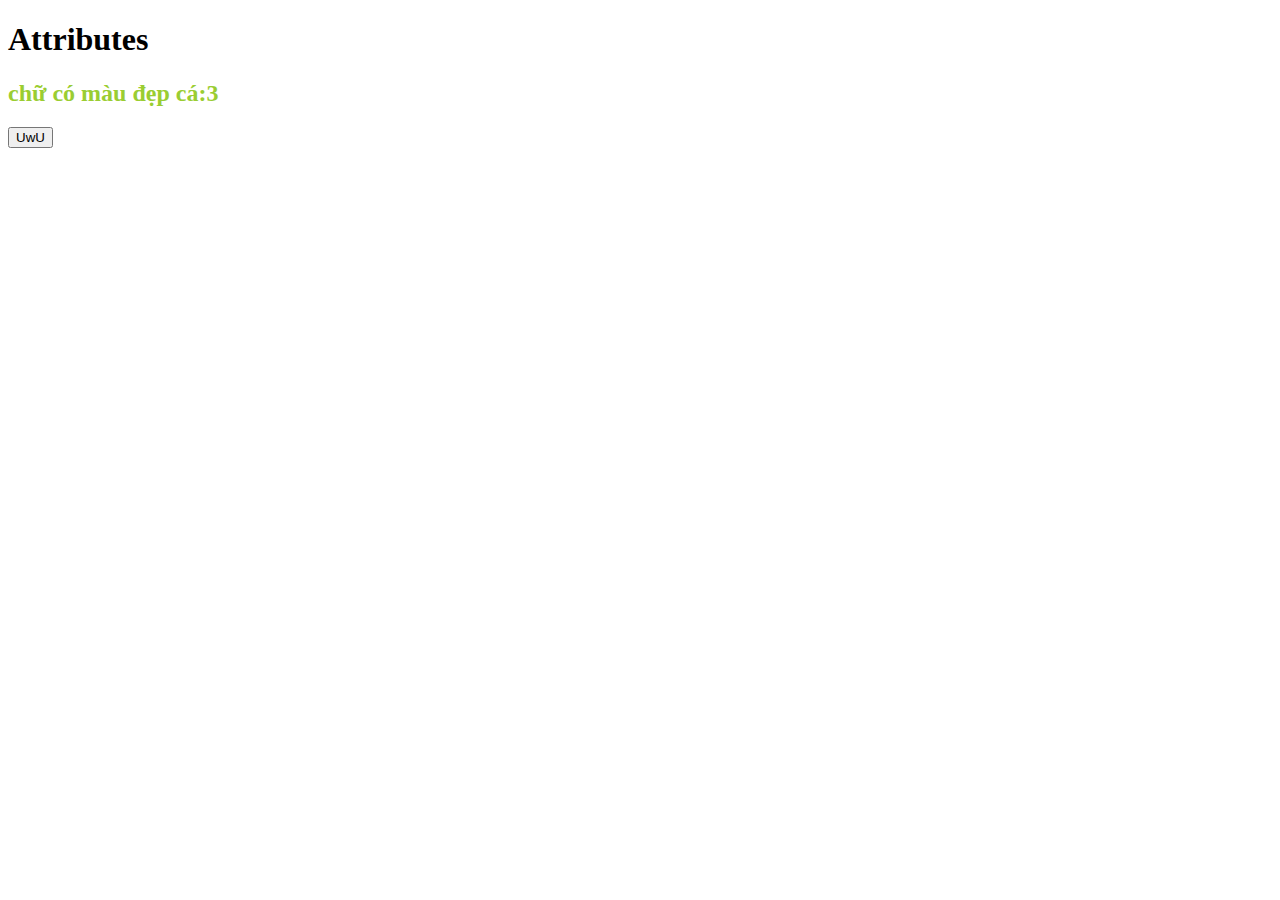
<file: Attributes.html>
<!-- Đại loại là việc chúng ta thêm thuộc tính cho chúng -->
<!-- Thuộc tính trong thẻ gọi là Attributes -->
<!DOCTYPE html>
<html>
    <head>
        <title>Chúng ta sẽ giới thiệu về Attributes</title>
        <meta charset="utf-8">
    </head>

    <body>
        <h1 title="Đây là tiêu đề"> Attributes</h1>
        <h2 style="color: yellowgreen;">chữ có màu đẹp cá:3</h2>
        <button onclick="chenh">UwU</button>
    </body>
</html>
</file>
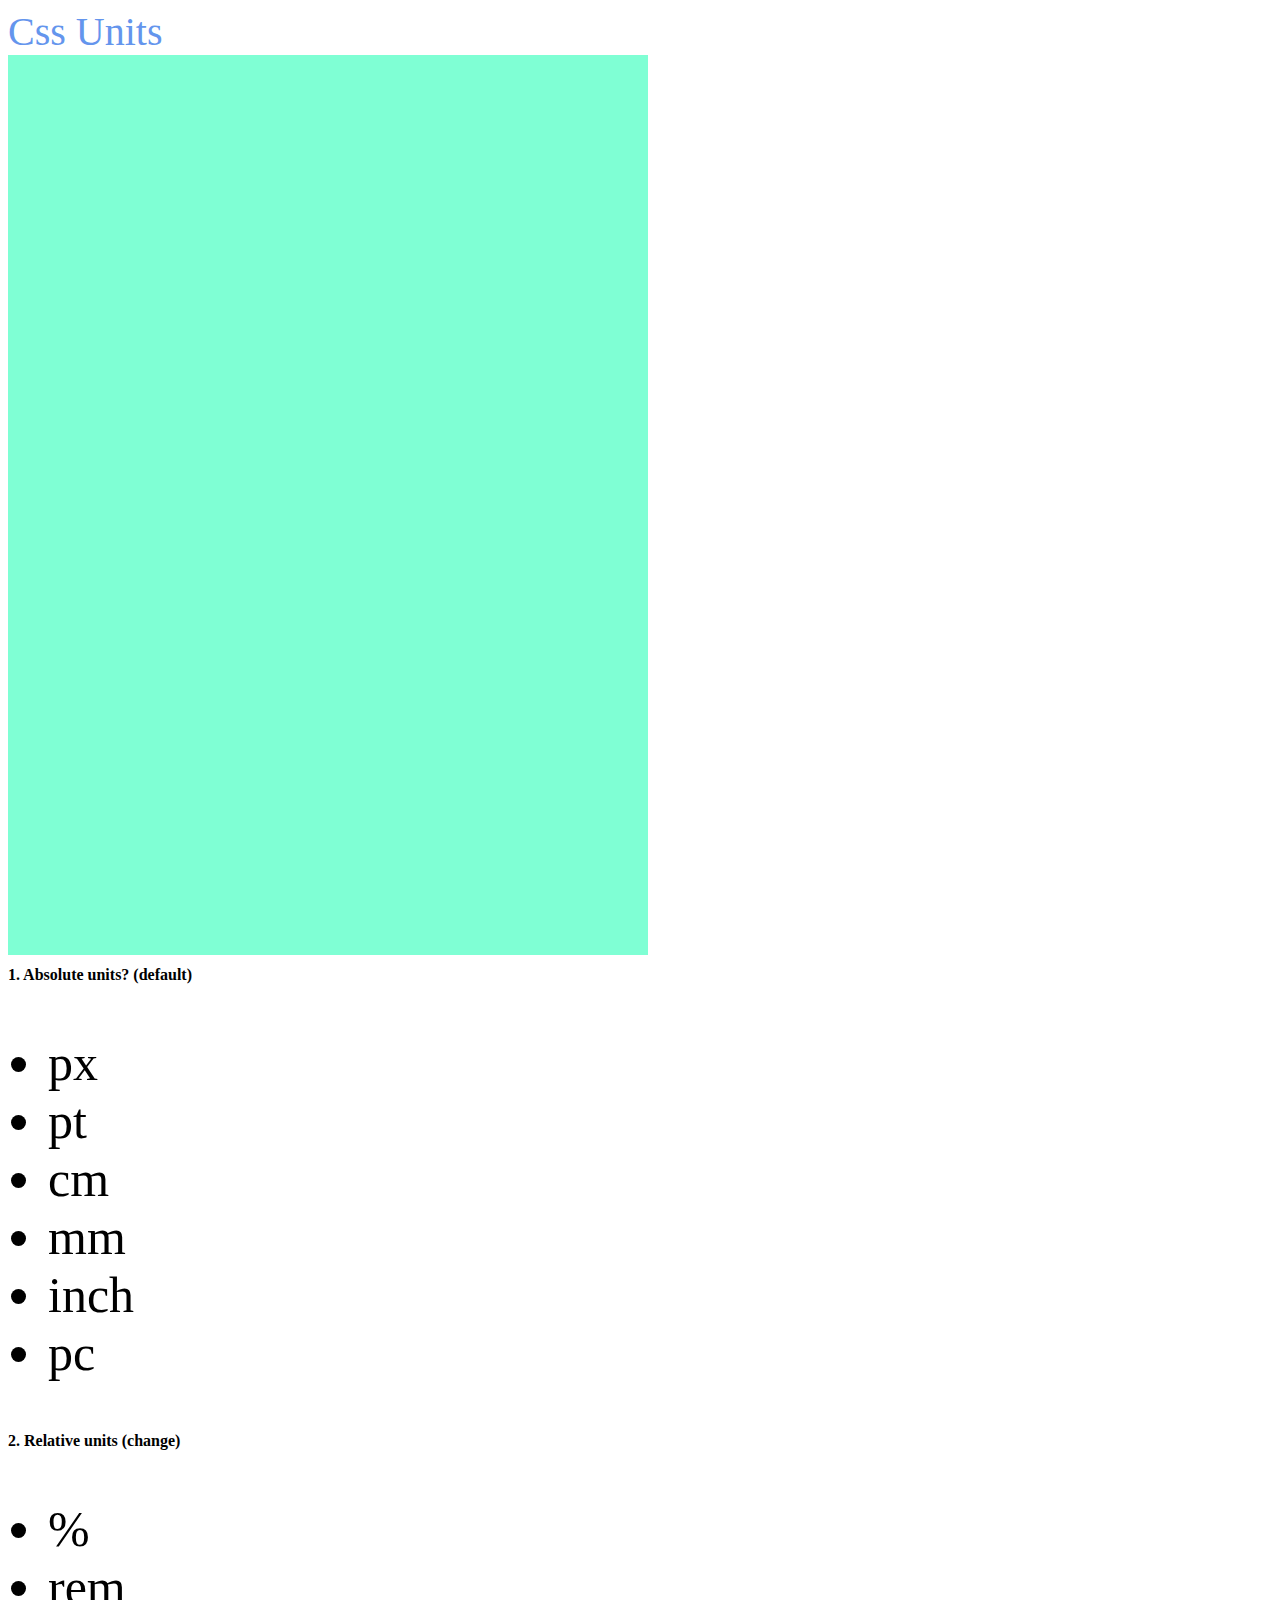
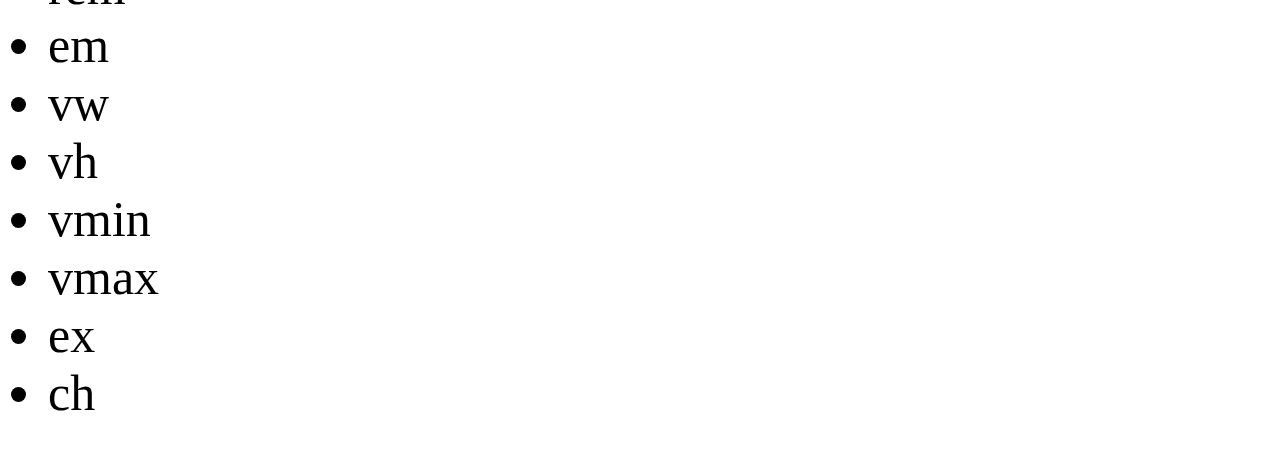
<file: CssUnits.html>
<!DOCTYPE html>
<html>
    <head>
        <titles style="color: cornflowerblue; font-size: 40px ;">Css Units</titles>
        <meta charset="utf-8">
    
    <style>
        html {
            font-size: 100%;
        }

        .box { 
            width: 50vw;
            height: 100vh;
            background-color: aquamarine;
        }
        
        h1 {
            font-size: 1rem;
        }

        div {
            font-size: 2em
        }
    </style>
    </head>

    <body style="font-size: 25px">
        <div class="box"></div>
        <div>
        <h1>1. Absolute units? (default)</h1>
            <ul>
                <li>px</li>
                <li>pt</li>
                <li>cm</li>
                <li>mm</li>
                <li>inch</li>
                <li>pc</li>
            </ul>
        </div>
        
        <div>
        <h1>2. Relative units (change) </h1>
            <ul>
                <!-- theo ti le the chua no -->
                <li>%</li>
                
                <!-- phu thuoc vao thuoc tinh html -->
                 <!-- 1rem = kich thuoc | 2rem = x2 kich thuoc -->
                <li>rem</li>

                <!-- phu thuoc vao the gan nhat chua font-size -->
                <li>em</li>

                <!-- Viewport : phu thuoc vao trinh duyet-->
                <!-- vw - view width -->
                <li>vw</li>

                <!-- vh - view width -->
                <li>vh</li>
                
                <li>vmin</li>
                <li>vmax</li>
                <li>ex</li>
                <li>ch</li>
            </ul>
        </div>
    </body>
</html>
</file>
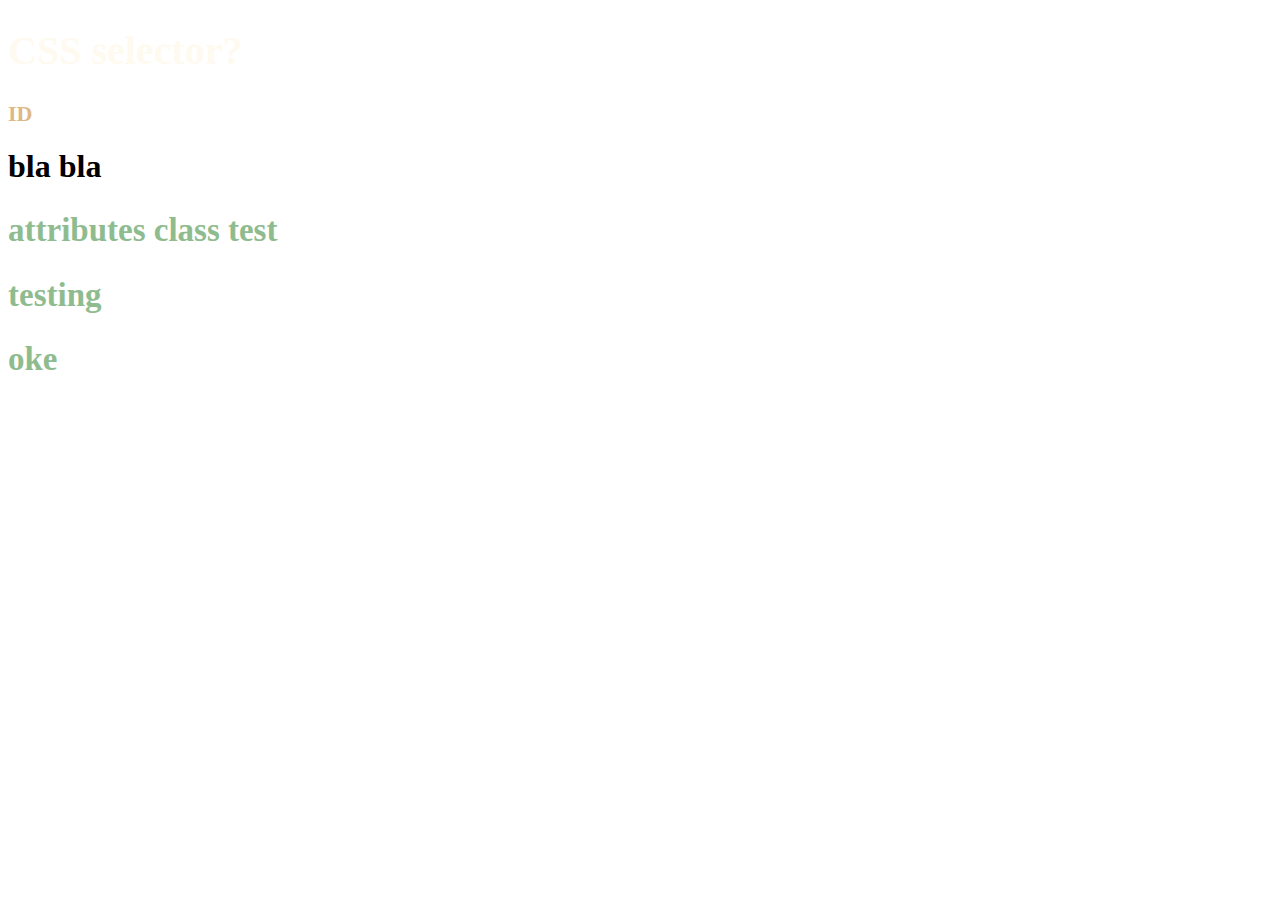
<file: IDandClass.html>
<!DOCTYPE html>
<html>
    <head>
        <title>Id and Class in Css selectors</title>
        <meta charset="utf-8">
        <link rel="stylesheet" href="IDandClass.css">
    </head>

    <body>
        <!-- giả dụ h1 là nơi đặt những tiêu đề chính
             mà mỗi tiêu đề lại muốn có kiểu riêng thì phải 
             sử dụng attributes ID -->
        <h1 id="first">CSS selector?</h1>
        <h1 id="second">ID</h1>
        <h1 id="third">bla bla</h1>

        <!-- và ta cũng có thể sử dụng attributes Class
        cho các heading mà ta muốn kiểu thiết kế giống nhau -->
        <h2 class="four">attributes class test</h2>
        <h2 class="four">testing</h2>
        <h2 class="four">oke</h2>
    </body>
</html>
</file>
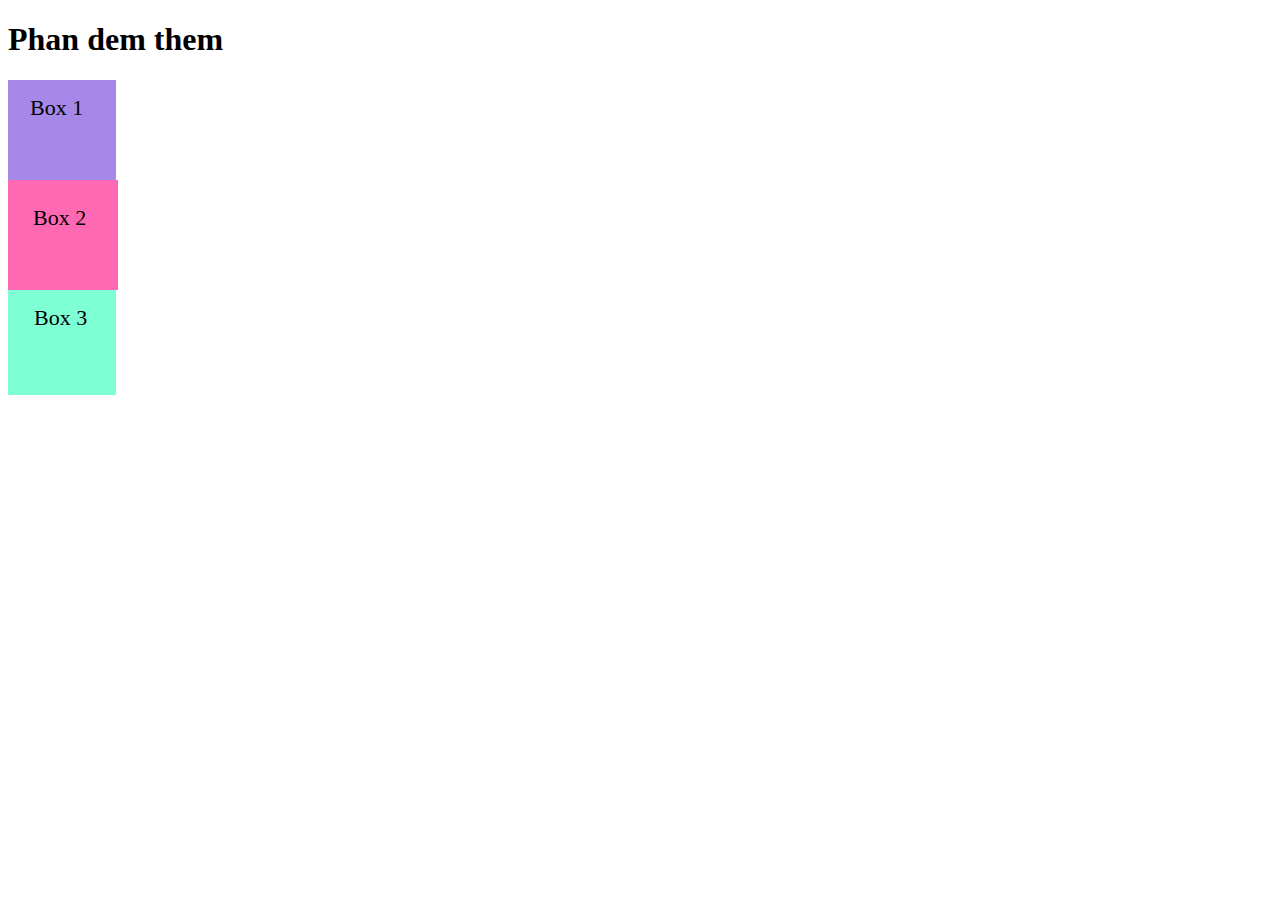
<file: Padding.html>
<!DOCTYPE html>
<html>
    <head>
        <title>Pading Attributes</title>
        <meta charset="utf-8">
    <style>
         .box {
            font-size: 22px;
            width: 60px;
            height: 60px;
         }
         
         .box1{
            background-color: rgb(165, 136, 231);
            padding-top: 15px;
            padding-left: 22px;
            padding-right: 26px;
            padding-bottom: 25px;
         }

         .box2 {
            background-color: hotpink;
            padding: 25px;
         }

         .box3 {
            background-color: aquamarine;
            padding: 15px 22px 30px 26px;
         }
    </style>
    </head>

    <body>
        
        <h1>Phan dem them</h1>
        
        <div class="box box1">Box 1</div>
        <div class="box box2">Box 2</div>
        <div class="box box3">Box 3</div>

    </body>
</html>
</file>
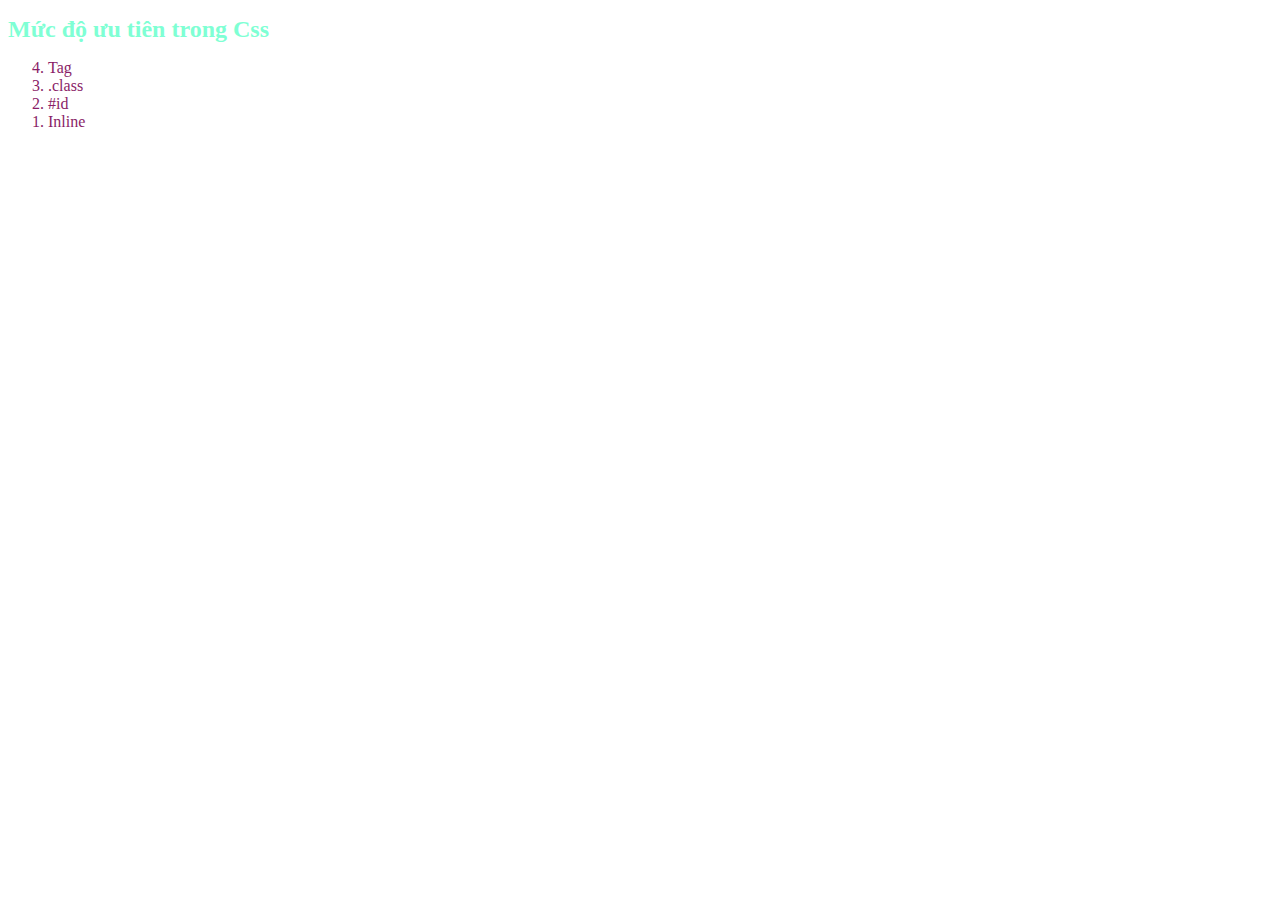
<file: Priority.html>
<!DOCTYPE html>
<html>
    <head>
        <title> Priority?</title>
        <meta charset="utf-8">
        <link rel="stylesheet" href="Priority.css">
    </head>

    <body>
        <div>
          <h1  id="firstly";
          class="first">Mức độ ưu tiên trong Css</h1>
        <ol reversed>
            <li>Tag</li>
            <li>.class</li>
            <li>#id</li>
            <li>Inline</li>
        </ol>
        </div>
    </body>
</html>
</file>
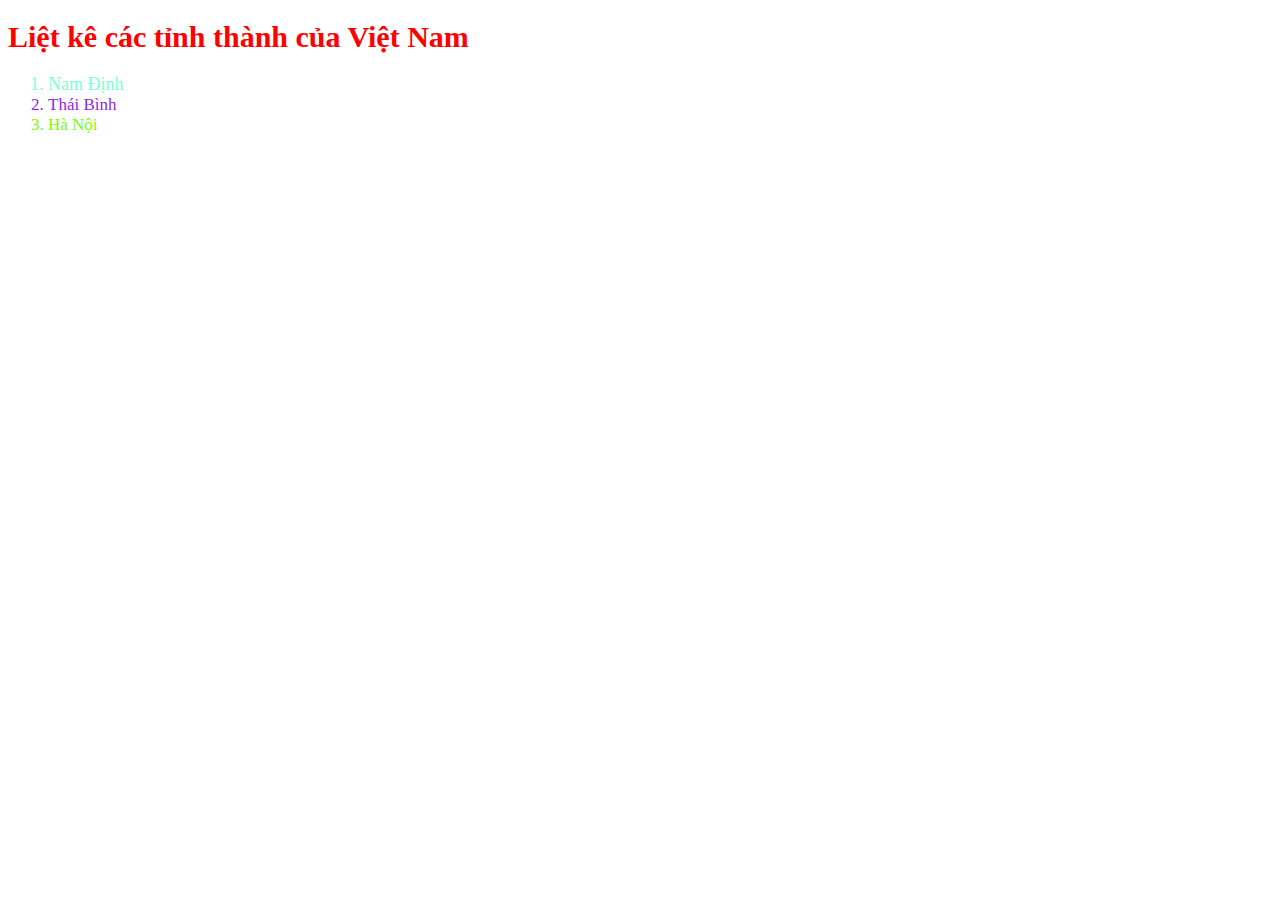
<file: Use Css.html>
<!-- 1 Internal -->
<!-- 2 External -->
<!-- 3 Inline -->
<!DOCTYPE html>
<html>
    <head>
        <title>học cách sử dụng Css</title>
        <!-- 1 -->
        <style>
        h1{
            color: red;
            font-size: 30px;
        }
        </style>
        <!-- 2 -->
        <link rel="stylesheet" href="main.css">
    </head>

    <body>
        <div>
        <h1>Liệt kê các tỉnh thành của Việt Nam</h1>
            <ol>
                <!-- 3 -->
                <li style="color: aquamarine;font-size:large;">Nam Định</li>
                <li>Thái Bình</li>
                <li style="color: lawngreen;">Hà Nội</li>
            </ol>
        </div>
    </body>
</html>
</file>
<file: IDandClass.css>
/* với ID thì ta sử dụng "#" */
#first{
    color:floralwhite;font-size: 40px;
}

#second{
    color: burlywood;font-size: 22px;
}

/* với Class thì ta sử dụng "." */
.four{
    color: darkseagreen;
    font-size: 33px
}
</file>
<file: Priority.css>
/* Equal specificity? */

/* mức độ ưu tiên chỉ sau inline */
h1#firstly.first{
   color:aquamarine;
}

/* mức độ ưu tiên sau cái trên và inline */
#firstly.first{
    color:antiquewhite
}

h1{
    color:tan;
    font-size: x-large;
  }
.first {
color:rgb(158, 215, 215);
}

#firstly {
color:rgb(196, 192, 206);
}

/*  "*" thuộc tính này áp dụng cho tất cả các phần tử 
 nhưng nó sẽ bị thay thế ngay khi có phần tử mới*/
*{
    color: darkgoldenrod;
}

/* ưu tiên hơn cả inline */
li{
    color: rgb(138, 29, 103) !important;
}
</file>
<file: main.css>
/* External */
/* or Css selectors */
li {
     color: blueviolet;
     font-size: 17px;
}
</file>
